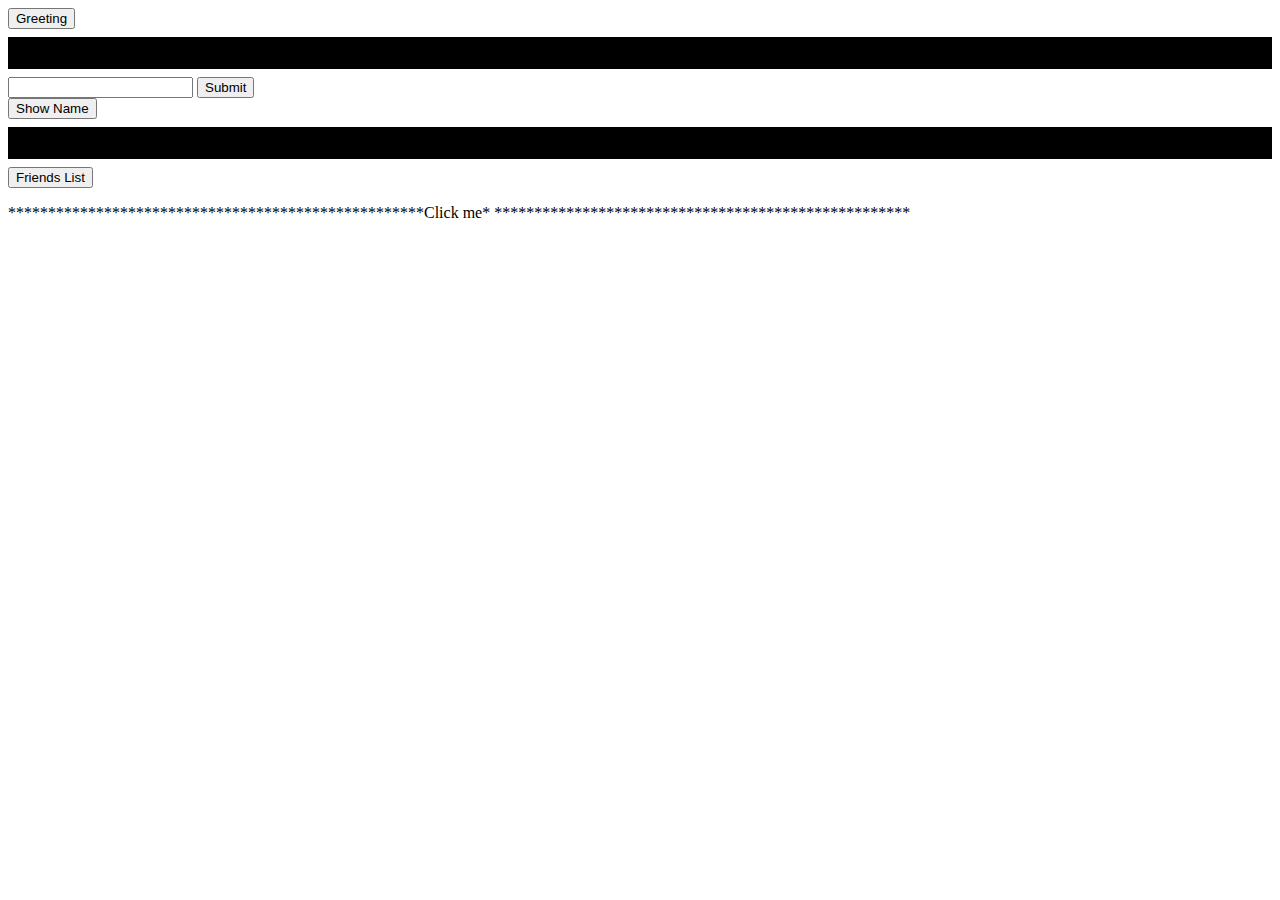
<file: DOM/index.html>
<!DOCTYPE html>
<html lang="en">

<head>
    <meta charset="UTF-8">
    <meta name="viewport" content="width=device-width, initial-scale=1.0">
    <meta http-equiv="X-UA-Compatible" content="ie=edge">
    <title>Manipulating HTML using DOM</title>
    <link rel="stylesheet" href="style.css">
</head>

<body>
    <div></div>
    <form>
        <input type="text">
        <button id="textBtn">Submit</button>

    </form>
    <button id="listBtn">Friends List</button>
    <ul></ul>
    <script src="scripts.js"></script>
</body>

</html>
</file>
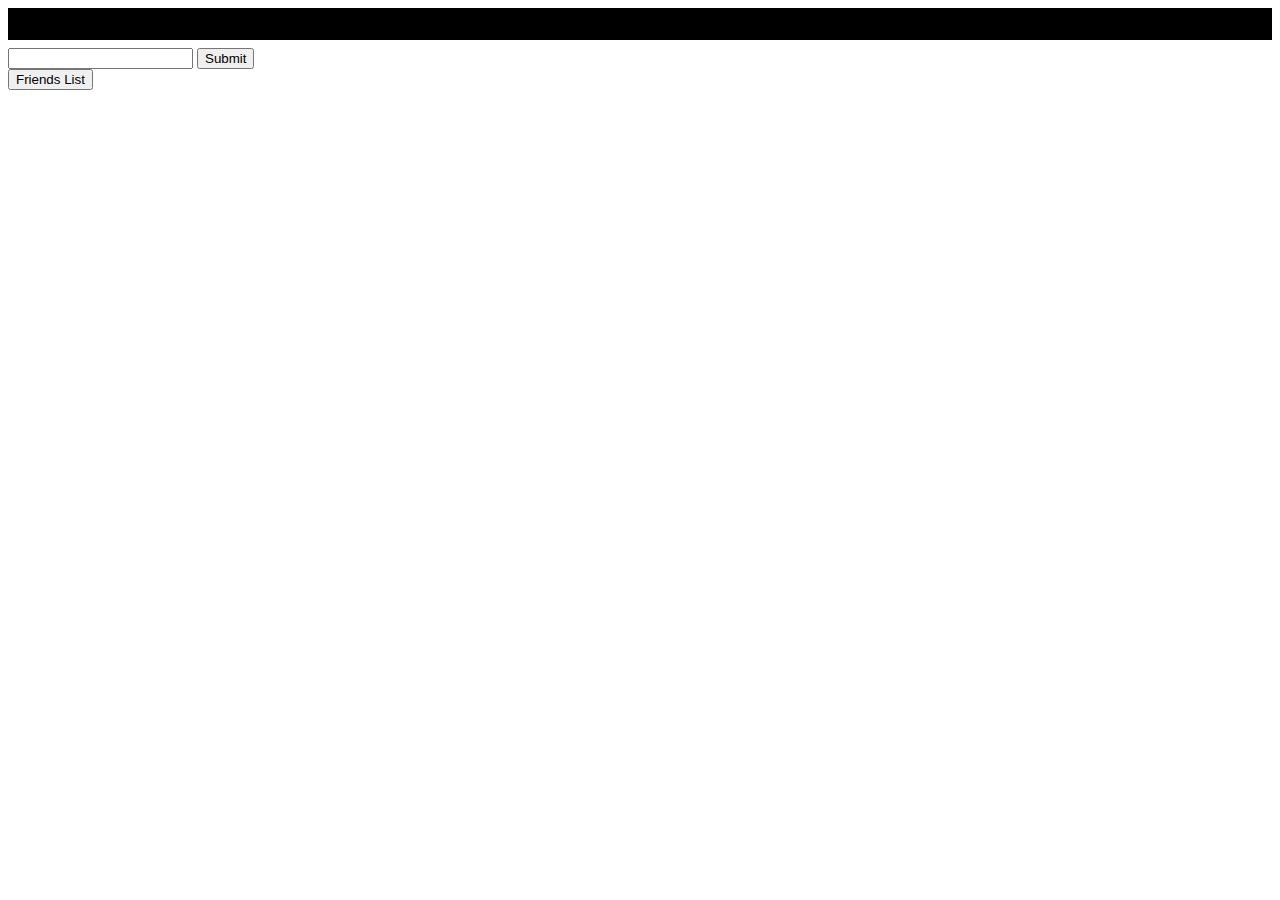
<file: Jquery/index.html>
<!DOCTYPE html>
<html lang="en">

<head>
    <meta charset="UTF-8">
    <meta name="viewport" content="width=device-width, initial-scale=1.0">
    <meta http-equiv="X-UA-Compatible" content="ie=edge">
    <title>Manipulating HTML using jQuery</title>
    <link rel="stylesheet" href="style.css">
</head>

<body>
    <div></div>
    <form>
        <input type="text">
        <button id="textBtn">Submit</button>
    
    </form>
    <button id="listBtn">Friends List</button>
    <ul></ul>    
    <script src="https://code.jquery.com/jquery-3.2.1.min.js"
            integrity="sha256-hwg4gsxgFZhOsEEamdOYGBf13FyQuiTwlAQgxVSNgt4="
            crossorigin="anonymous">
        </script>
    <script src="scripts.js"></script>
</body>

</html>
</file>
<file: DOM/style.css>
div{
    height: 2em;
    background-color: black;
    margin: 0.5em 0em;
}

div span {
    background-color: white;
    color:red;
}
</file>
<file: Jquery/style.css>
div {
    height: 2em;
    background-color: black;
    margin: 0.5em 0em;
}

div span {
    background-color: white;
    color:red;
}
</file>
